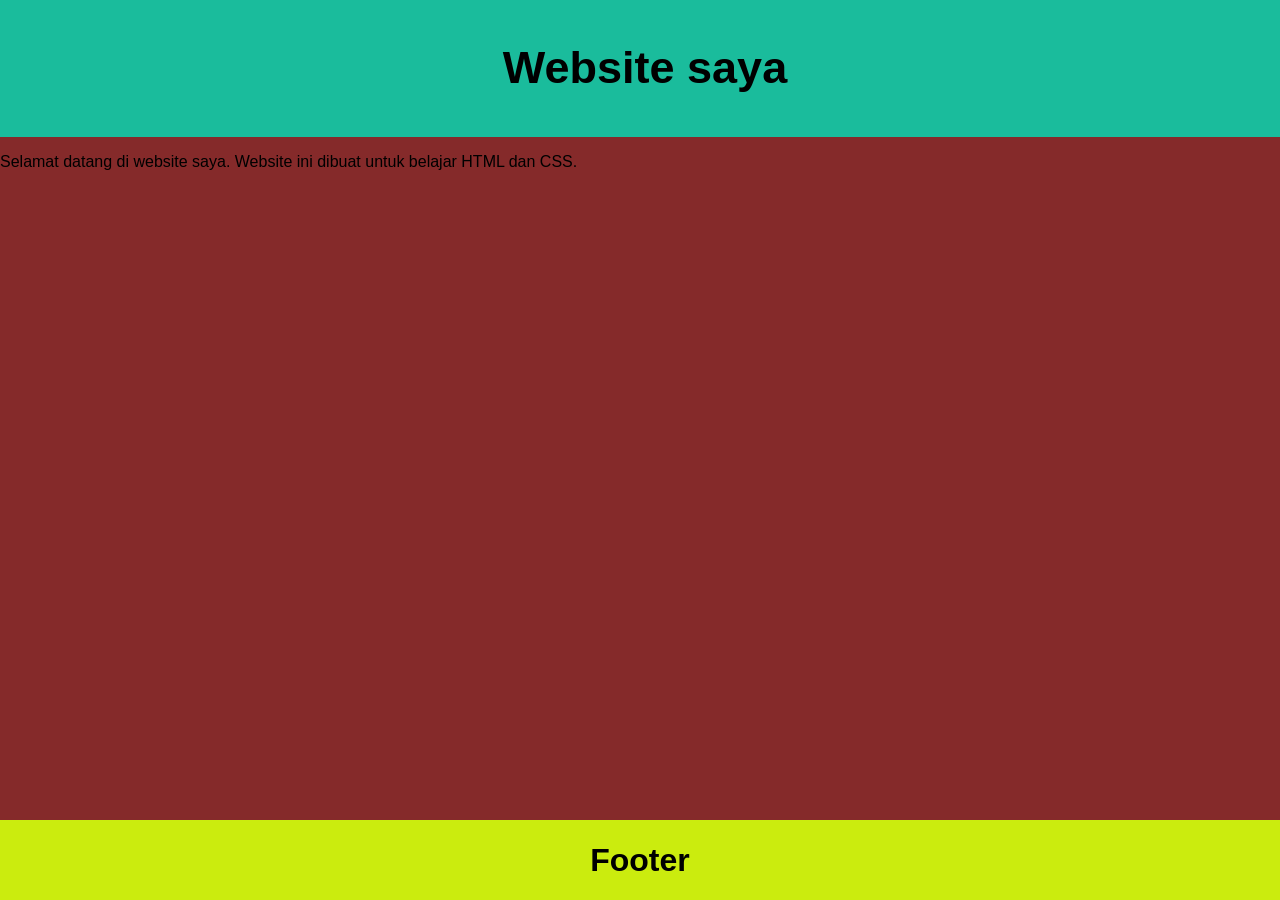
<file: index.html>
<!DOCTYPE html>
<html>
<head>
    <title>Belajar Web</title>

    <link rel="stylesheet" type="text/css" href="style.css">
</head>
<body>

    <header>
        <h2>Website saya</h2>
    </header>


    <p>
        Selamat datang di website saya. Website ini dibuat untuk belajar HTML dan CSS.  
    </p>

    <footer>            
        <h1>Footer</h1>
    </footer>

</body>
</html>
</file>
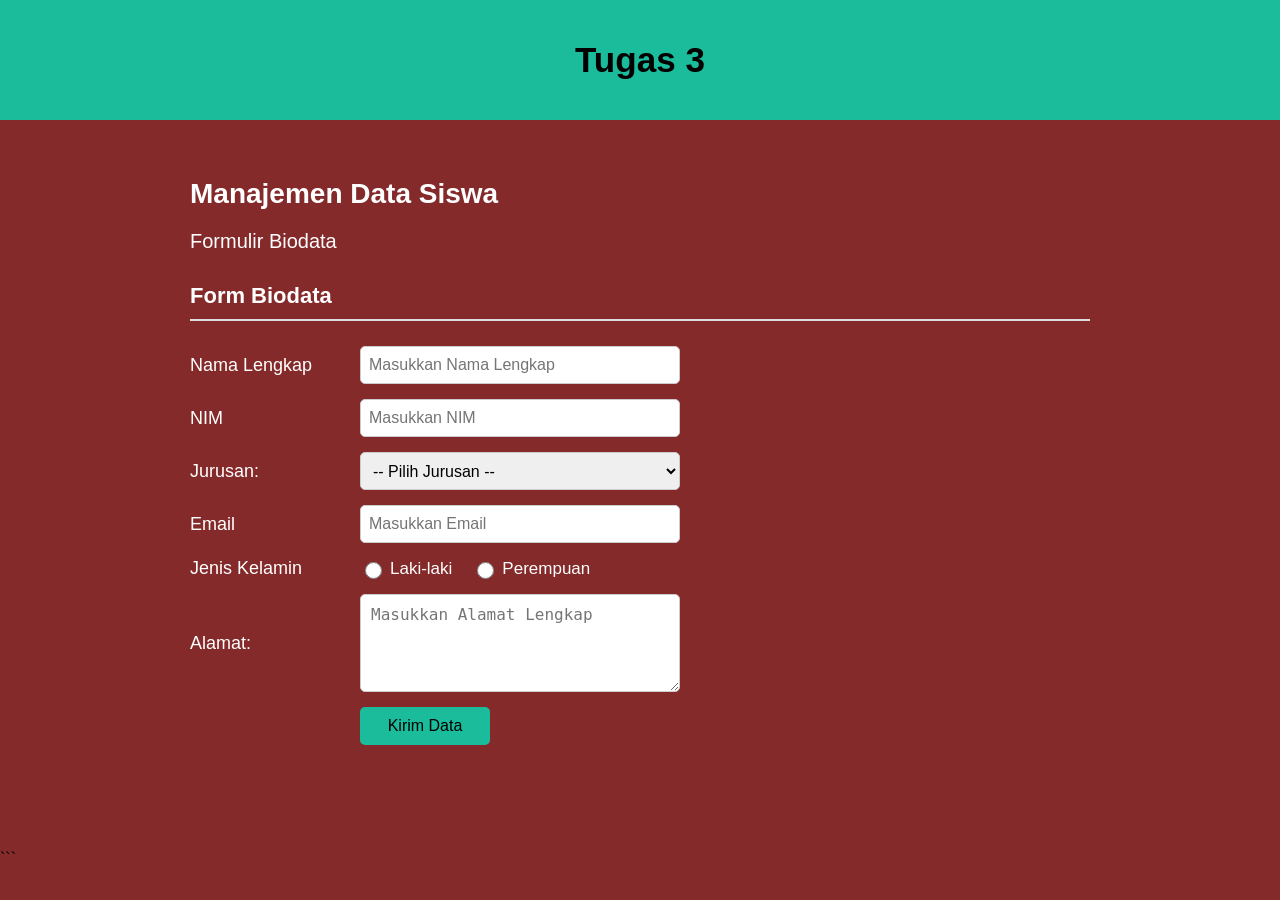
<file: tugas4.html>
<!DOCTYPE html>
<html lang="id">
<head>
    <meta charset="UTF-8">
    <meta name="viewport" content="width=device-width, initial-scale=1.0">
    <title>Tugas 3</title>
    <link rel="stylesheet" href="style1.css">
</head>
<body>

    <header class="header">
        <h3>Tugas 3</h3>
    </header>

    <main class="main-content">
        <div class="container">

            <div class="judul">
                <h3>Manajemen Data Siswa</h3>
                <p>Formulir Biodata</p>
            </div>

            <form action="#" method="POST" class="form-biodata">

                <h4>Form Biodata</h4>

                <!-- Tambahan: Nama -->
                <div class="form-group">
                    <label for="nama">Nama Lengkap</label>
                    <input type="text" id="nama" name="nama"
                        placeholder="Masukkan Nama Lengkap" required>
                </div>

                <!-- Tambahan: NIM -->
                <div class="form-group">
                    <label for="nim">NIM</label>
                    <input type="text" id="nim" name="nim"
                        placeholder="Masukkan NIM" required>
                </div>

                <!-- Kode jurusan tetap dipertahankan -->
                <div class="form-group">
                    <label for="jurusan">Jurusan:</label>
                    <select id="jurusan" name="jurusan" required>
                        <option value="">-- Pilih Jurusan --</option>
                        <option value="Teknik Informatika">Teknik Informatika</option>
                        <option value="Sistem Informasi">Sistem Informasi</option>
                        <option value="Manajemen">Manajemen</option>
                    </select>
                </div>

                <!-- Tambahan: Email -->
                <div class="form-group">
                    <label for="email">Email</label>
                    <input type="email" id="email" name="email"
                        placeholder="Masukkan Email" required>
                </div>

                <!-- Tambahan: Jenis Kelamin -->
                <div class="form-group">
                    <label>Jenis Kelamin</label>
                    <div class="gender">
                        <label>
                            <input type="radio" name="jenis_kelamin"
                                value="Laki-laki" required>
                            Laki-laki
                        </label>

                        <label>
                            <input type="radio" name="jenis_kelamin"
                                value="Perempuan">
                            Perempuan
                        </label>
                    </div>
                </div>

                <!-- Kode alamat tetap dipertahankan -->
                <div class="form-group">
                    <label for="alamat">Alamat:</label>
                    <textarea id="alamat" name="alamat" rows="4"
                        placeholder="Masukkan Alamat Lengkap"
                        required></textarea>
                </div>

                <!-- Tombol tetap dipertahankan -->
                <div class="form-group">
                    <button type="submit" class="btn-submit">
                        Kirim Data
                    </button>
                </div>

            </form>
        </div>
    </main>

</body>
</html>
```
</file>
<file: style.css>
body {
    background: rgb(133, 42, 42);
    margin: 0;
    font-family: 'Open Sans', sans-serif;
}

hr {
    border: 0;
    background: #dedede;
    height: 1px;
}

header {
    width: 100%;
    top: 0;
    padding: 5px;
    text-align: center;
    background: #1abc9c;
    color: black;
    font-size: 30px;
}

footer {
    position: fixed;
    left: 0;
    bottom: 0;
    width: 100%;
    background-color: rgb(203, 236, 14);
    color: black;
    text-align: center;
    font-style: normal;
}
</file>
<file: style1.css>
/* Pengaturan dasar */
* {
    box-sizing: border-box;
}

body {
    background: rgb(133, 42, 42);
    margin: 0;
    font-family: 'Open Sans', sans-serif;
}

/* Header pertama - Tugas 3 */
header {
    width: 100%;
    padding: 5px;
    text-align: center;
    background: #1abc9c;
    color: black;
    font-size: 30px;
}

/* Bagian utama berwarna cokelat */
.main-content {
    background: rgb(133, 42, 42);
    min-height: calc(100vh - 170px);
    padding: 30px;
    color: white;
}

.container {
    max-width: 900px;
    margin: 0 auto;
}

/* Judul halaman */
.judul h3 {
    font-size: 28px;
    margin-bottom: 10px;
}

.judul p {
    font-size: 20px;
    margin-bottom: 30px;
}

/* Form Biodata */
.form-biodata {
    margin-top: 20px;
}

.form-biodata h4 {
    font-size: 22px;
    border-bottom: 2px solid #dedede;
    padding-bottom: 10px;
    margin-bottom: 25px;
}

/* Mengatur setiap baris form */
.form-group {
    display: grid;
    grid-template-columns: 160px 320px;
    align-items: center;
    gap: 10px;
    margin-bottom: 15px;
}

/* Label */
.form-group > label {
    font-size: 18px;
    font-weight: 500;
}

/* Input dan pilihan */
.form-group input[type="text"],
.form-group input[type="email"],
.form-group select {
    width: 100%;
    height: 38px;
    padding: 8px;
    font-size: 16px;
    border: 1px solid #ccc;
    border-radius: 5px;
}

/* Jenis kelamin */
.gender {
    display: flex;
    align-items: center;
    gap: 20px;
}

.gender label {
    display: flex;
    align-items: center;
    gap: 5px;
    font-size: 17px;
}

.gender input {
    width: 17px;
    height: 17px;
}

/* Alamat */
.form-group textarea {
    width: 100%;
    padding: 10px;
    font-size: 16px;
    border: 1px solid #ccc;
    border-radius: 5px;
    resize: vertical;
}

/* Tombol kirim */
.btn-submit {
    grid-column: 2;
    width: 130px;
    padding: 10px;
    background: #1abc9c;
    color: black;
    font-size: 16px;
    border: none;
    border-radius: 5px;
    cursor: pointer;
}

.btn-submit:hover {
    background: #16a085;
}
</file>
